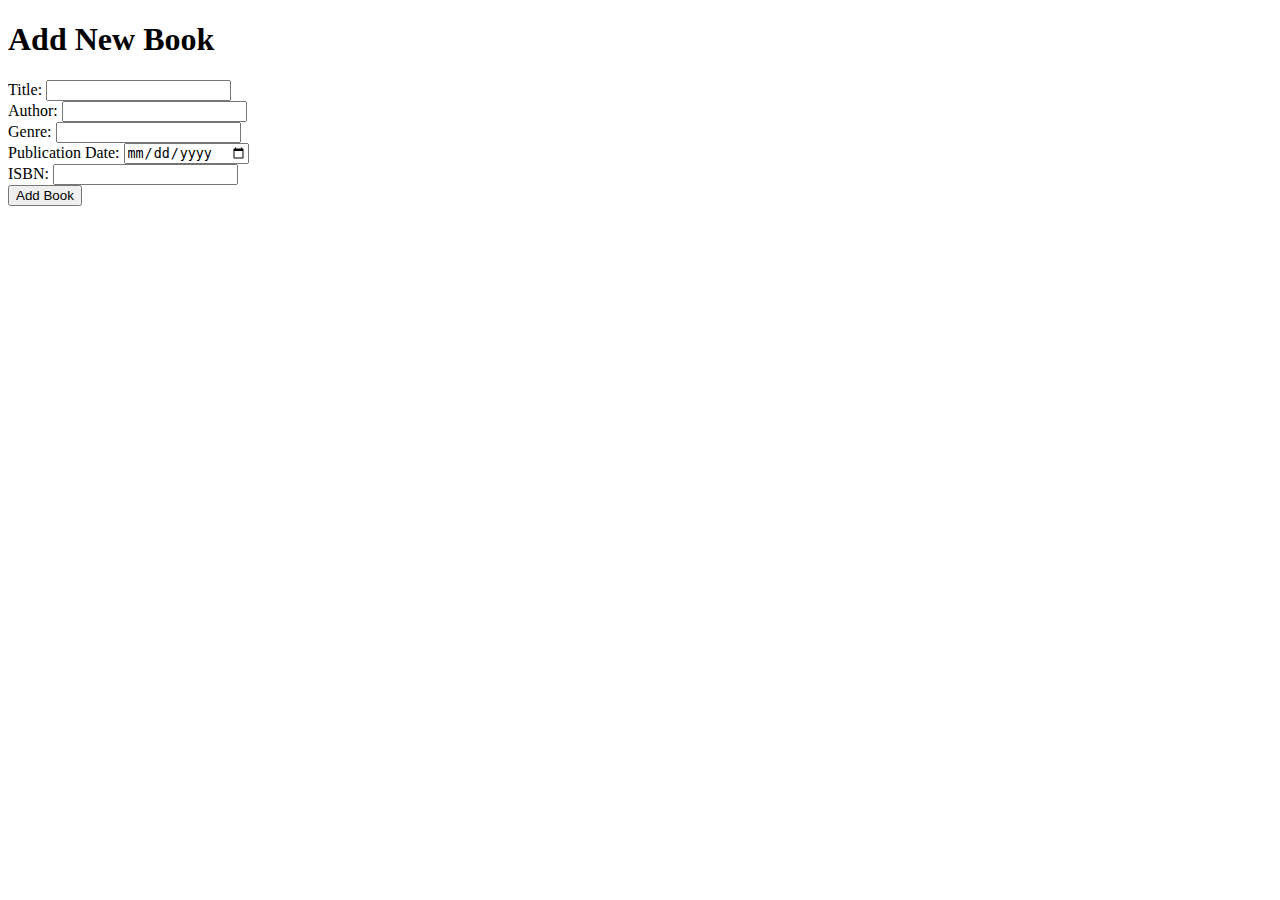
<file: book_inventory/templates/add_book.html>
<!DOCTYPE html>
<html>
<head>
    <title>Add Book</title>
</head>
<body>
    <h1>Add New Book</h1>
    <form method="POST">
        Title: <input type="text" name="title" required><br>
        Author: <input type="text" name="author" required><br>
        Genre: <input type="text" name="genre"><br>
        Publication Date: <input type="date" name="publication_date"><br>
        ISBN: <input type="text" name="isbn" required><br>
        <button type="submit">Add Book</button>
    </form>
</body>
</html>
</file>
